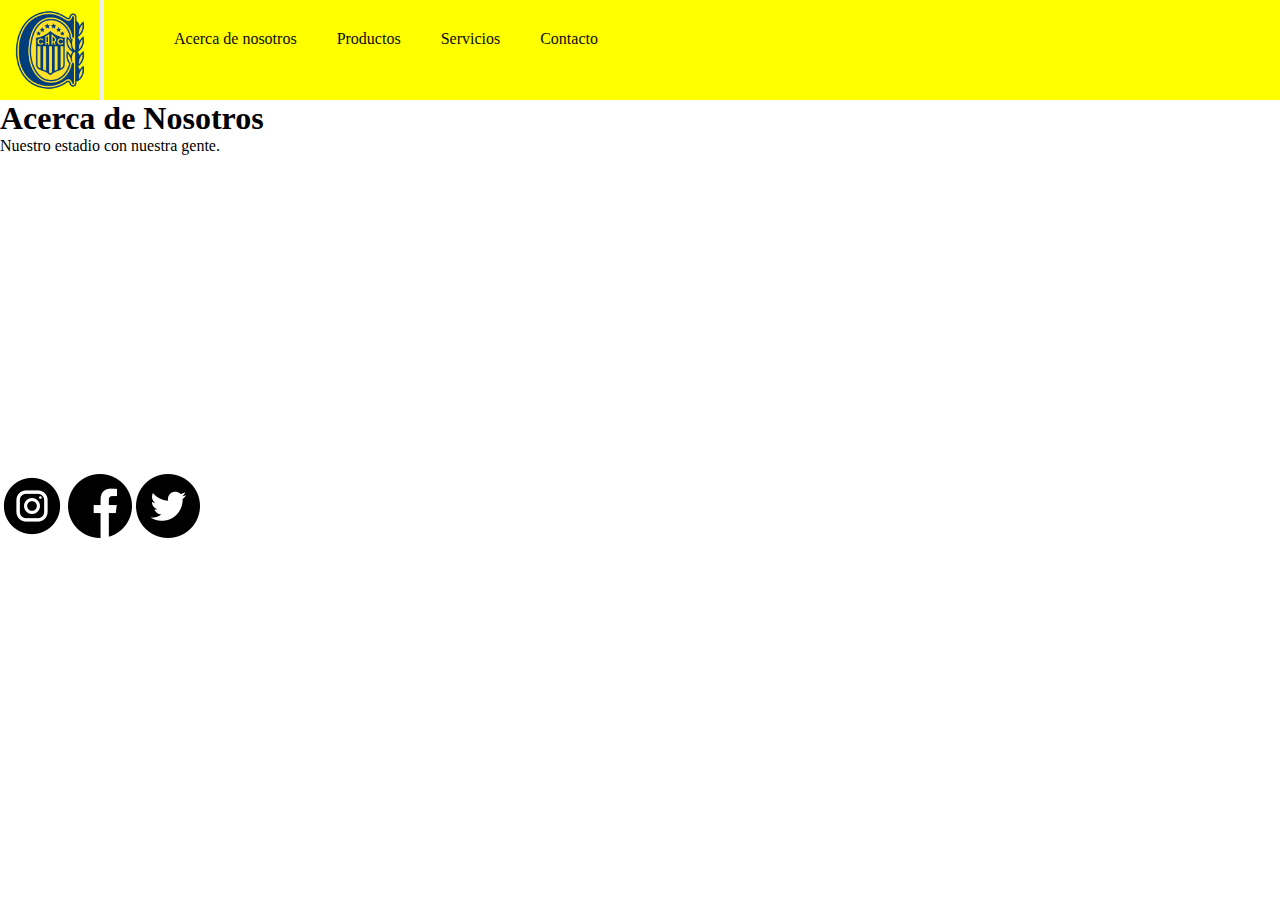
<file: pages/acercade.html>
<!DOCTYPE html>
<html lang="en">
<head>
    <meta charset="UTF-8">
    <meta http-equiv="X-UA-Compatible" content="IE=edge">
    <meta name="viewport" content="width=device-width, initial-scale=1.0">
    <link rel="stylesheet" href="../css/style.css">
    <title>Document</title>
</head>
<body>
    <header class="encabezado">
        <nav class="navbar navbar-expand-lg navbar-light bg-light ">
            <div class="container-fluid">
            <a class="navbar-brand" href="../index.html"><img src="../img/ClubAtleticoRosarioCentral.png" alt="Icono Instagram"></a>
            <button class="navbar-toggler" type="button" data-bs-toggle="collapse" data-bs-target="#navbarNav" aria-controls="navbarNav" aria-expanded="false" aria-label="Toggle navigation">
                <span class="navbar-toggler-icon"></span>
            </button>
            <div class="collapse navbar-collapse" id="navbarNav">
                <ul class="navbar-nav links ">
                <li class="nav-item link">
                    <a class="nav-link active" aria-current="page" href="../pages/acercade.html">Acerca de nosotros</a>
                </li>
                <li class="nav-item link">
                    <a class="nav-link" href="../pages/productos.html">Productos</a>
                </li>
                <li class="nav-item link">
                    <a class="nav-link" href="../pages/servicios.html">Servicios</a>
                </li>
                <li class="nav-item link">
                    <a class="nav-link " href="../pages/contacto.html">Contacto</a>
                </li>
                </ul>
            </div>
            </div>
        </nav>
    </header>
    <main>
        <section>
            <h1>Acerca de Nosotros</h1>
            <p>Nuestro estadio con nuestra gente.</p>
        </section>
        <section>
            <iframe width="560" height="315" src="https://www.youtube.com/embed/AcOG7k03f5E" title="YouTube video player" frameborder="0" allow="accelerometer; autoplay; clipboard-write; encrypted-media; gyroscope; picture-in-picture; web-share" allowfullscreen></iframe>
        </section>
    </main>
    <footer>
        <div>
            <img src="../img/instagram.png" alt="Icono Instagram">
            <img src="../img/facebook.png" alt="Icono Facebook">
            <img src="../img/gorjeo.png" alt="Icono Twitter">
        </div>
    </footer>
</body>
</html>
</file>
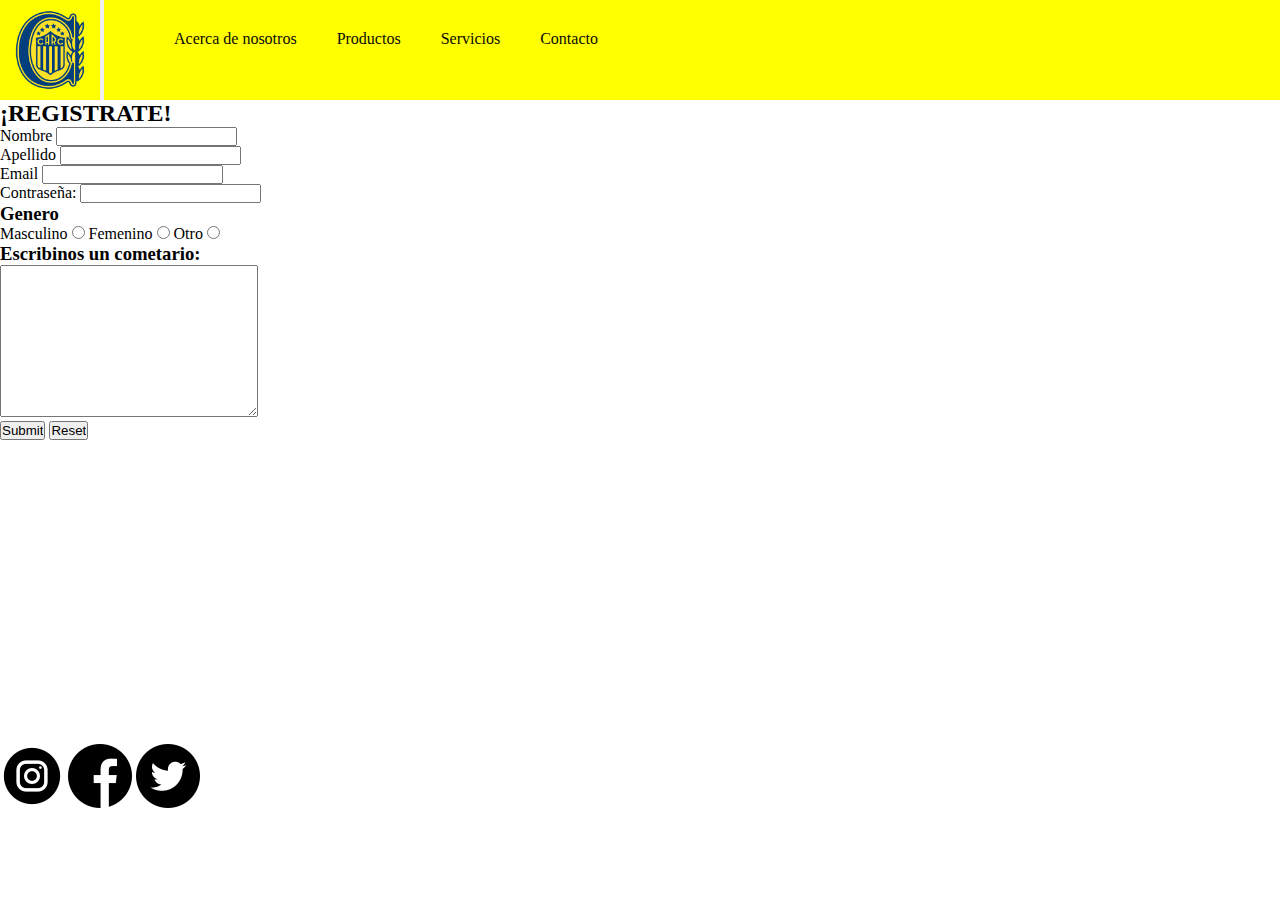
<file: pages/contacto.html>
<!DOCTYPE html>
<html lang="en">
<head>
    <meta charset="UTF-8">
    <meta http-equiv="X-UA-Compatible" content="IE=edge">
    <meta name="viewport" content="width=device-width, initial-scale=1.0">
    <link rel="stylesheet" href="../css/style.css">
    <title>Document</title>
</head>
<body>
    <header class="encabezado">
        <nav class="navbar navbar-expand-lg navbar-light bg-light ">
            <div class="container-fluid">
            <a class="navbar-brand" href="../index.html"><img src="../img/ClubAtleticoRosarioCentral.png" alt="Icono Instagram"></a>
            <button class="navbar-toggler" type="button" data-bs-toggle="collapse" data-bs-target="#navbarNav" aria-controls="navbarNav" aria-expanded="false" aria-label="Toggle navigation">
                <span class="navbar-toggler-icon"></span>
            </button>
            <div class="collapse navbar-collapse" id="navbarNav">
                <ul class="navbar-nav links ">
                <li class="nav-item link">
                    <a class="nav-link active" aria-current="page" href="../pages/acercade.html">Acerca de nosotros</a>
                </li>
                <li class="nav-item link">
                    <a class="nav-link" href="../pages/productos.html">Productos</a>
                </li>
                <li class="nav-item link">
                    <a class="nav-link" href="../pages/servicios.html">Servicios</a>
                </li>
                <li class="nav-item link">
                    <a class="nav-link " href="../pages/contacto.html">Contacto</a>
                </li>
                </ul>
            </div>
            </div>
        </nav>
    </header>
    <main>
        <section>
            <h2>¡REGISTRATE!</h2>
            <form action="" method="" enctype="">
                <div>
                    <label for="nombre">Nombre</label>
                    <input type="text" name="nombre" id="nombre">
                </div>
                <label for="apellido">Apellido</label>
                <input type="text" name="apellido" id="apellido">
                <div>
                    <label for="email">Email</label>
                    <input type="email" name="email" id="email">
                </div>
                <div>
                    <label for="password">Contraseña:</label>
                    <input type="password" name="password" id="password">
                </div>
                <div>
                    <h3>Genero</h3>
                    <div>
                        <label for="masculino">Masculino</label>
                        <input type="radio" name="genero">
                        <label for="femenino">Femenino</label>
                        <input type="radio" name="genero">
                        <label for="otro">Otro</label>
                        <input type="radio" name="genero">
                    </div>
                </div>
                <div>
                    <h3>Escribinos un cometario:</h3>
                    <textarea name="" id="" cols="30" rows="10"></textarea>
                </div>
                <div>
                    <input type="submit">
                    <input type="reset">
                </div>

            </form>
        </section>
        <section>
            <iframe src="https://www.google.com/maps/embed?pb=!1m18!1m12!1m3!1d3349.3995395812162!2d-60.67637438555267!3d-32.9140406775669!2m3!1f0!2f0!3f0!3m2!1i1024!2i768!4f13.1!3m3!1m2!1s0x95b654a08896e0f7%3A0x4ee98cd74ab24d07!2sEstadio%20Gigante%20de%20Arroyito!5e0!3m2!1ses-419!2sar!4v1680192125262!5m2!1ses-419!2sar" width="400" height="300" style="border:0;" allowfullscreen="" loading="lazy" referrerpolicy="no-referrer-when-downgrade"></iframe>
        </section>
    </main>
    <footer>
        <div>
            <img src="../img/instagram.png" alt="Icono Instagram">
            <img src="../img/facebook.png" alt="Icono Facebook">
            <img src="../img/gorjeo.png" alt="Icono Twitter">
        </div>
    </footer>
</body>
</html>
</file>
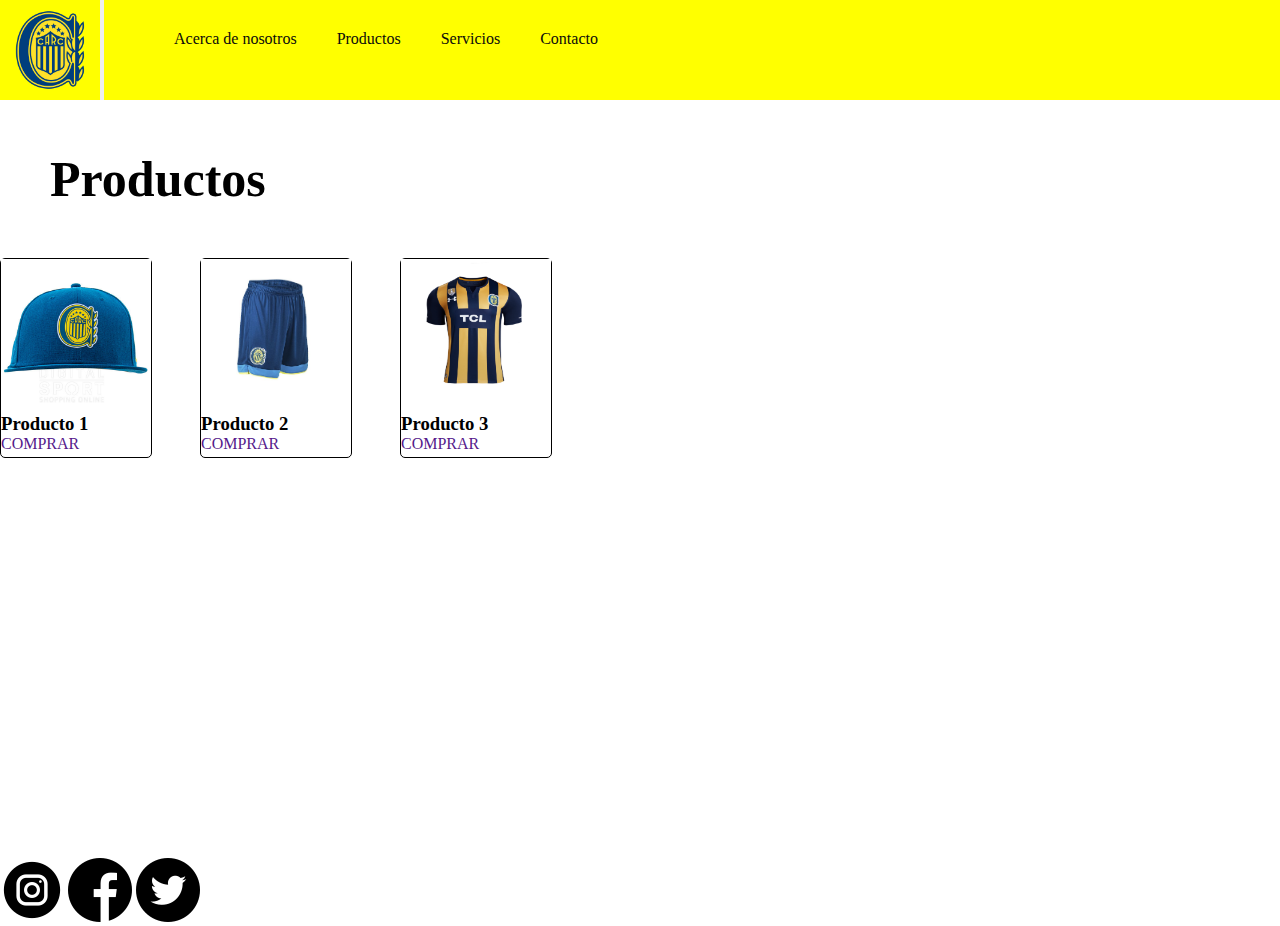
<file: pages/productos.html>
<!DOCTYPE html>
<html lang="en">
<head>
    <meta charset="UTF-8">
    <meta http-equiv="X-UA-Compatible" content="IE=edge">
    <meta name="viewport" content="width=device-width, initial-scale=1.0">
    <link rel="stylesheet" href="../css/style.css">
    <title>Document</title>
</head>
<body>
    <header class="encabezado">
        <nav class="navbar navbar-expand-lg navbar-light bg-light ">
            <div class="container-fluid">
            <a class="navbar-brand" href="../index.html"><img src="../img/ClubAtleticoRosarioCentral.png" alt="Icono Instagram"></a>
            <button class="navbar-toggler" type="button" data-bs-toggle="collapse" data-bs-target="#navbarNav" aria-controls="navbarNav" aria-expanded="false" aria-label="Toggle navigation">
                <span class="navbar-toggler-icon"></span>
            </button>
            <div class="collapse navbar-collapse" id="navbarNav">
                <ul class="navbar-nav links ">
                <li class="nav-item link">
                    <a class="nav-link active" aria-current="page" href="../pages/acercade.html">Acerca de nosotros</a>
                </li>
                <li class="nav-item link">
                    <a class="nav-link" href="../pages/productos.html">Productos</a>
                </li>
                <li class="nav-item link">
                    <a class="nav-link" href="../pages/servicios.html">Servicios</a>
                </li>
                <li class="nav-item link">
                    <a class="nav-link " href="../pages/contacto.html">Contacto</a>
                </li>
                </ul>
            </div>
            </div>
        </nav>
    </header>
    <main>
        <section>
            <div class="titulo">
            <h1>Productos</h1>
            </div>
            <div class="contenedor">
            <div class="tarjeta"> 
                <img class="ropa"  src="../img/gorra.central.jpg" alt="gorra">
                <h3>Producto 1</h3>
                <a href="">COMPRAR</a>
            </div>
            <div class="tarjeta">
                <img class="ropa"  src="../img/short-de-rosario-central-under-armour-entrenamiento-petroleo-700021360476581-1.jpg" alt="short">
                <h3>Producto 2</h3>
                <a href="">COMPRAR</a>
            </div>
            <div class="tarjeta">
                <img class="ropa" src="../img/remeraCARC.jpg" alt="remera">
                <h3>Producto 3</h3>
                <a href="">COMPRAR</a>
            </div>
            </div>
        </section>
    </main>
    <footer>
        <div>
            <img src="../img/instagram.png" alt="Icono Instagram">
            <img src="../img/facebook.png" alt="Icono Facebook">
            <img src="../img/gorjeo.png" alt="Icono Twitter">
        </div>
    </footer>
</body>
</html>
</file>
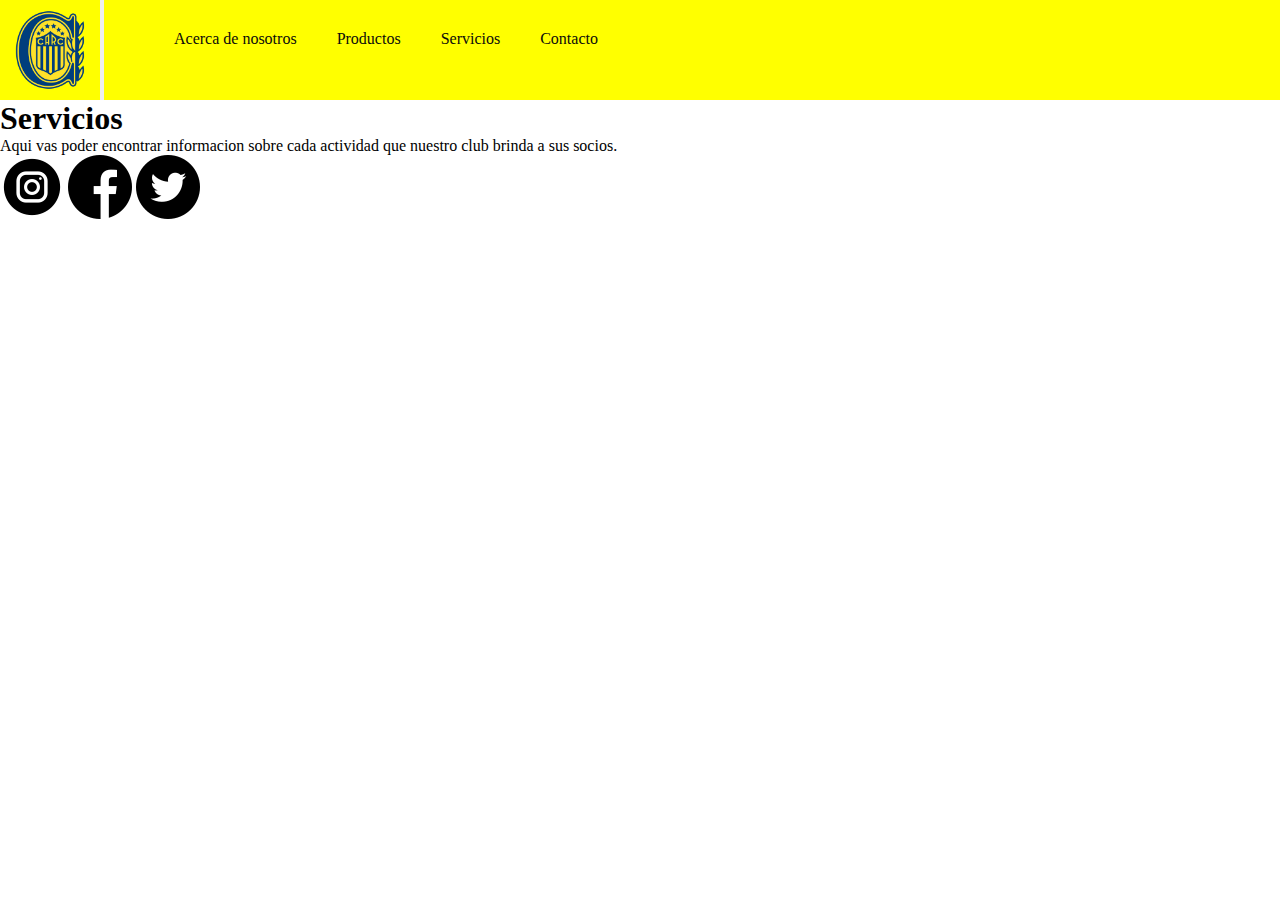
<file: pages/servicios.html>
<!DOCTYPE html>
<html lang="en">
<head>
    <meta charset="UTF-8">
    <meta http-equiv="X-UA-Compatible" content="IE=edge">
    <meta name="viewport" content="width=device-width, initial-scale=1.0">
    <link rel="stylesheet" href="../css/style.css">
    <title>Document</title>
</head>
<body>
    <header class="encabezado">
        <nav class="navbar navbar-expand-lg navbar-light bg-light ">
            <div class="container-fluid">
            <a class="navbar-brand" href="../index.html"><img src="../img/ClubAtleticoRosarioCentral.png" alt="Icono Instagram"></a>
            <button class="navbar-toggler" type="button" data-bs-toggle="collapse" data-bs-target="#navbarNav" aria-controls="navbarNav" aria-expanded="false" aria-label="Toggle navigation">
                <span class="navbar-toggler-icon"></span>
            </button>
            <div class="collapse navbar-collapse" id="navbarNav">
                <ul class="navbar-nav links ">
                <li class="nav-item link">
                    <a class="nav-link active" aria-current="page" href="../pages/acercade.html">Acerca de nosotros</a>
                </li>
                <li class="nav-item link">
                    <a class="nav-link" href="../pages/productos.html">Productos</a>
                </li>
                <li class="nav-item link">
                    <a class="nav-link" href="../pages/servicios.html">Servicios</a>
                </li>
                <li class="nav-item link">
                    <a class="nav-link " href="../pages/contacto.html">Contacto</a>
                </li>
                </ul>
            </div>
            </div>
        </nav>
    </header>
    <main> 
        <section class="servicios">
            <h1>Servicios</h1>
            <p>Aqui vas poder encontrar informacion sobre cada actividad que nuestro club brinda a sus socios.</p>
        </section>
        <section>
            
        </section>
    </main>
    <footer>
        <footer>
            <div>
            <img src="../img/instagram.png" alt="Icono Instagram">
            <img src="../img/facebook.png" alt="Icono Facebook">
            <img src="../img/gorjeo.png" alt="Icono Twitter">
            </div>
        </footer>
    </footer>
</body>
</html>
</file>
<file: css/style.css>
*{
    margin: 0;
    padding: 0;

}
.grid-contenedor{
    width: 100%;
    margin: 0;
    font-family: 'Lucida Sans', 'Lucida Sans Regular', 'Lucida Grande', 'Lucida Sans Unicode', Geneva, Verdana, sans-serif;
    display: grid;
    grid-template-rows: 1fr, 3fr, 1fr ;
    grid-template-areas: 
    "header"
    "main"
    "footer";
}
.encabezado{
    grid-area: header;
    display: flex;
}
.contenido{
    grid-area: main;
}
.pie{
    grid-area: footer;
}
ul{
    list-style: none;
}
a{
    text-decoration: none;
}
/*-------HEADER------*/

header { 
    background-color: yellow;
    display: flex;
    justify-content: space-between;
    align-items: center ;
    
}

.links{
    display: flex;
    margin: 30px 30px 30px 30px ;

    
}
.link{

    margin-left: 40px;
    
}
.container-fluid{
    display: flex;

}
header img{
    width: 80px;
    height: 80px;
    margin: 10px 10px;
    display: grid;

}
header nav ul li a{
    text-decoration: none;
    color: rgb(11, 11, 11);
    

}




/*------MAIN------*/

.hero{
    background-image: url("../img/QUQF4SMXINHFPFLVHVLG6XV3RE.webp");
    width: 100%;
    height: 500px;
    background-repeat: no-repeat;
    background-size: cover;
    background-position: center;
    text-align: center;
    color: white;
    background-attachment: fixed;
}


.hero h2{
    font-size: 65px;
}
.hero p{
    font-size: 30px;
}

/* deportes */

.deportes {
    flex-direction: column;
    align-items: center;
    
}
.actividad{
    width: 300px;
    height: 300px;

}
.tarjeta-actividad{
    border: 1px black solid;
    border-radius: 5px;
    width: 300px;
}
.contenedor-actividad{
    display: flex;
    flex-direction: row;
    justify-content: space-around;
    flex-wrap: wrap;
}
.titulo{
    font-size: 25px;
}

/* productos */
.ropa{
    width: 150px;
    height: 150px;

}
.contenedor{
    display: grid;
    grid-template-rows: 200px 200px 200px;
    grid-template-columns: 200px 200px 200px;
}
.productos {
    flex-direction: column;
    align-items: center;
    
}
.tarjeta{
    border: 1px black solid;
    border-radius: 5px;
    width: 150px;
}
.titulo{
    margin: 50px;
    
}
/* footer */
.imgFooter{
    margin-top: 50px;
    width: 40px;
}



@media screen and (max-width: 799px){
    .contenedor-actividad {
        flex-direction: column;
        align-items: center;
        justify-content: center;
        width: 100%;
        gap: 10px;
    }
    .titulo{
        font-size: 20px;
        color: blue;
    }
    
  

}
</file>
